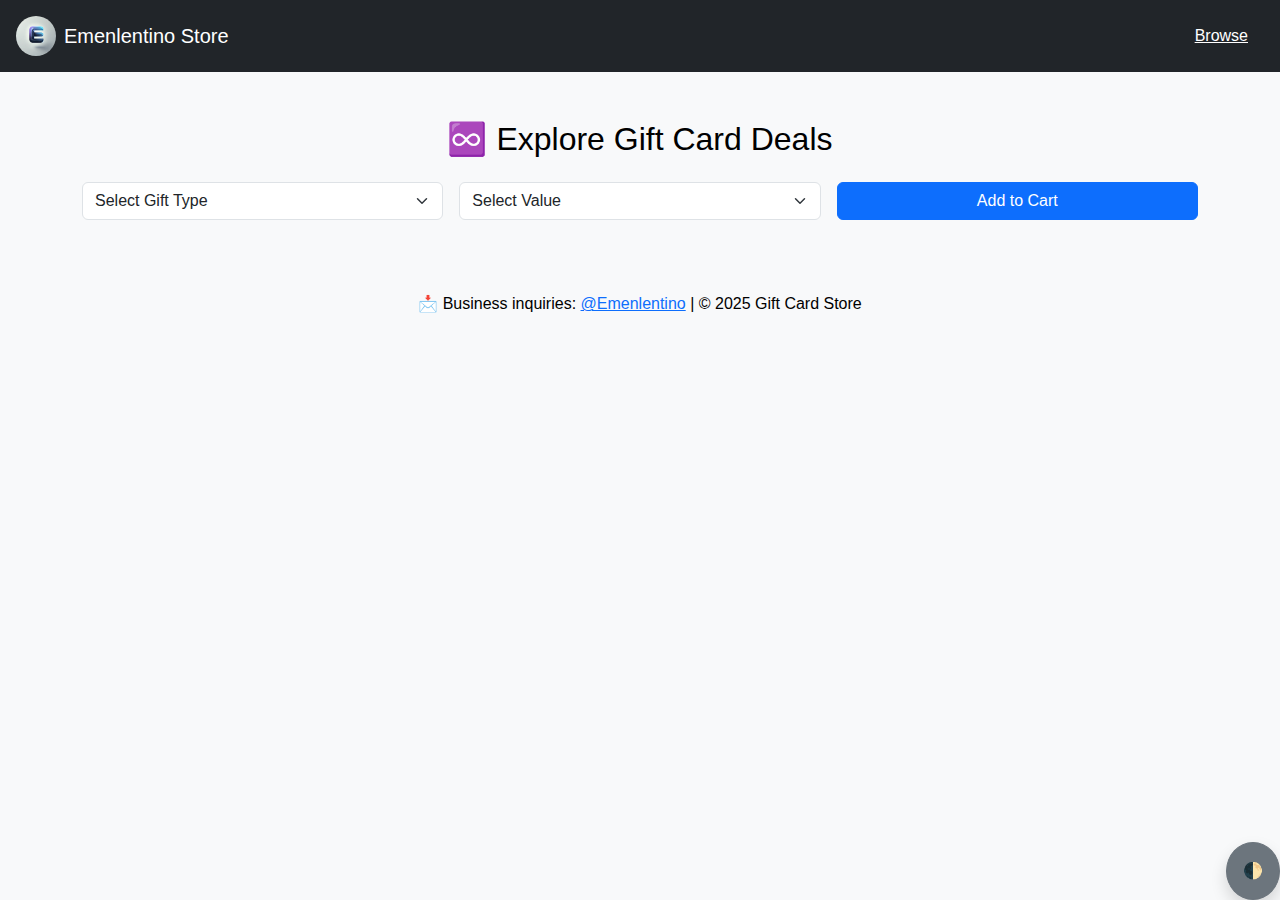
<file: index.html>
<!DOCTYPE html>
<html lang="en">
<head>
  <meta charset="UTF-8" />
  <meta name="viewport" content="width=device-width, initial-scale=1.0" />
  <title>Emenlentino Store</title>
  <link rel="stylesheet" href="https://cdn.jsdelivr.net/npm/bootstrap@5.3.3/dist/css/bootstrap.min.css" />
  <link rel="stylesheet" href="/assests/css/style.css" />
</head>
<body>
  <header class="bg-dark text-white p-3 d-flex justify-content-between align-items-center sticky-top">
    <div class="d-flex align-items-center">
      <img src="/assests/img/logo.png.jpg" alt="Logo" height="40" class="me-2 rounded-circle" />
      <h1 class="h5 mb-0">Emenlentino Store</h1>
    </div>
    <nav>
      <a href="#browse" class="text-white me-3">Browse</a>
    </nav>
  </header>

  <section id="browse" class="container mt-5">
    <div class="text-center">
      <h2 class="mb-4">♾️ Explore Gift Card Deals</h2>
      <form id="gift-selection-form" class="row g-3 justify-content-center">
        <div class="col-md-4">
          <select id="giftType" class="form-select" required>
            <option value="">Select Gift Type</option>
            <option value="Roblox">Roblox</option>
            <option value="League of Legends">League of Legends</option>
            <option value="Overwatch">Overwatch</option>
          </select>
        </div>
        <div class="col-md-4">
          <select id="giftValue" class="form-select" required>
            <option value="">Select Value</option>
          </select>
        </div>
        <div class="col-md-4">
          <button type="button" class="btn btn-primary w-100" id="add-to-cart">Add to Cart</button>
        </div>
      </form>
    </div>
  </section>

  <section id="checkout" class="container my-5 d-none">
    <h4 class="text-center mb-3">🛒 Checkout</h4>
    <div class="card shadow-sm p-4">
      <ul id="cart-items" class="list-group mb-3"></ul>
      <form id="checkout-form">
        <div class="mb-3">
          <label for="cardKey" class="form-label">Gift Card Key</label>
          <input type="text" class="form-control" id="cardKey" placeholder="Enter your gift card key" required />
        </div>
        <div class="mb-3">
          <label for="clientAddress" class="form-label">Your Address</label>
          <input type="text" class="form-control" id="clientAddress" placeholder="Enter your address" required />
        </div>
        <div class="mb-3">
          <label for="note" class="form-label">Additional Note</label>
          <textarea class="form-control" id="note" rows="3" placeholder="Leave a note..."></textarea>
        </div>
        <div class="text-center">
          <button type="submit" class="btn btn-success">Submit Details</button>
        </div>
      </form>
    </div>
  </section>

  <footer class="text-center py-4 bg-light mt-5">
    <p class="mb-0">📩 Business inquiries: <a href="https://wa.me/2348165480801" target="_blank">@Emenlentino</a> | © 2025 Gift Card Store</p>
  </footer>

  <button id="dark-mode-toggle" class="btn btn-secondary position-fixed bottom-0 end-0 rounded-circle shadow p-3">
    🌓
  </button>

  <script src="/assests/js/script.js"></script>
</body>
</html>
</file>
<file: assests/css/style.css>
/* General Styles */
body {
  font-family: 'Poppins', sans-serif;
  background: var(--bg-color, #f8f9fa);
  color: var(--text-color, #000);
}

button#dark-mode-toggle {
  z-index: 1050;
}

/* Dark Mode Variables */
body.dark-mode {
  --bg-color: #212529;
  --text-color: #f8f9fa;
}

.card {
  border-radius: 1rem;
}

img.rounded-circle {
  border-radius: 50%;
}
</file>
